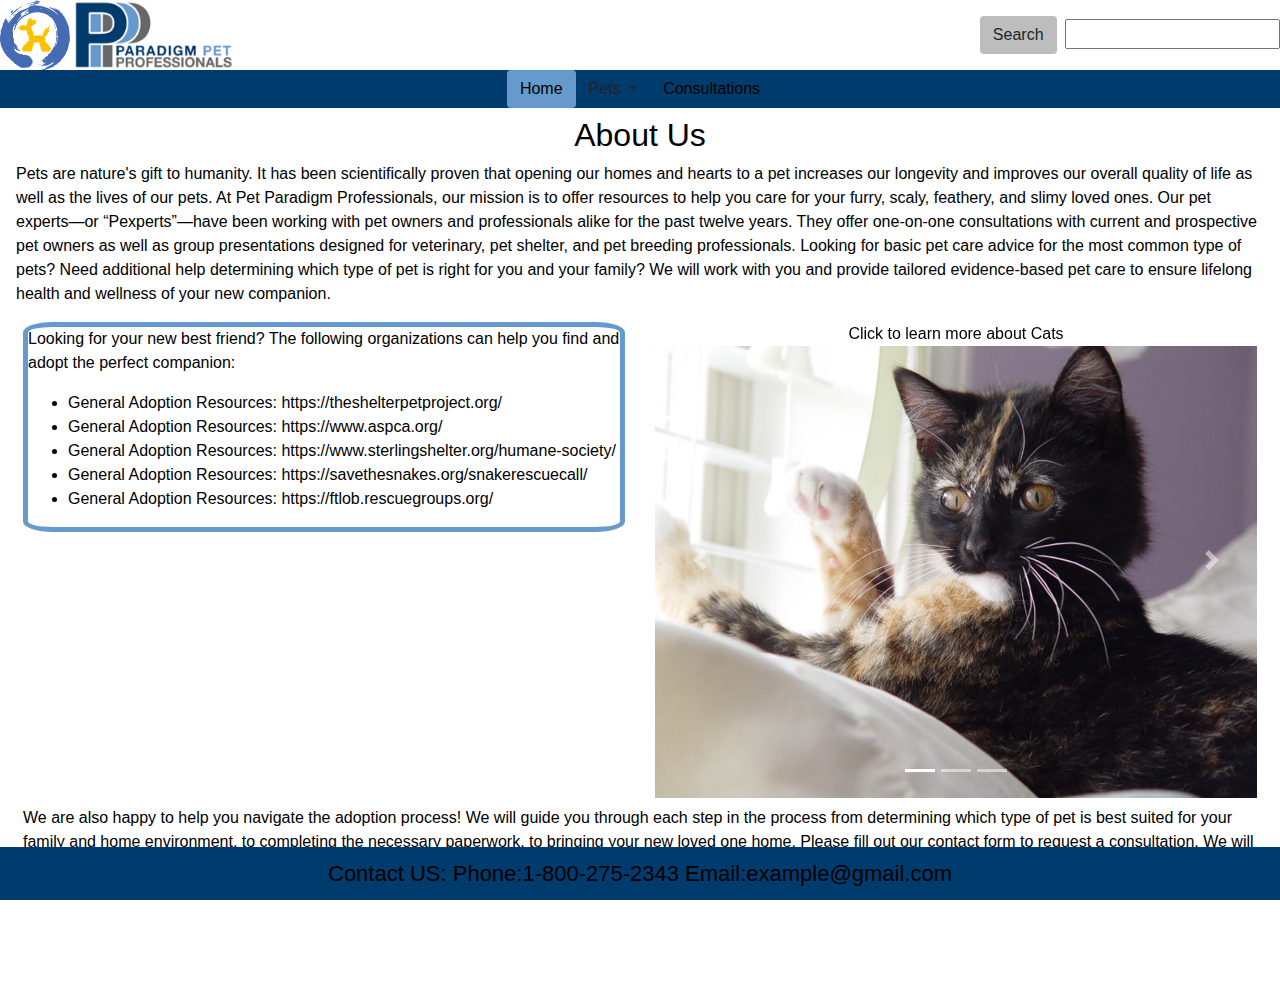
<file: index.html>
<!DOCTYPE html>
<html>
  <head>
    <meta charset="utf-8" />
    <meta http-equiv="X-UA-Compatible" content="IE=edge" />
    <title></title>
    <meta name="description" content="" />
    <meta name="viewport" content="width=device-width, initial-scale=1" />
    <link rel="stylesheet" href="stylesheet.css" />
    <link
      href="https://stackpath.bootstrapcdn.com/bootstrap/4.5.2/css/bootstrap.min.css"
      rel="stylesheet"
    />
  </head>
  <div>
    <div class="container-fluid px-0">
      <div class="content">
      <!-- logos w/ search bar -->
      <div class="row">
        <!-- logos -->
        <div class="col-8">
          <image
          src="balloonanimal.png"
          id="ballon"
          alt="company logo">
          </image>
          <a href="index.html">
            <image
          src="ParadigmPic.png"
          id="para"
          alt="company logo">
          </image>
          </a> 
        </div>
       
        <!-- searchbar -->
        <div class="col-4 d-flex justify-content-end align-items-center">
          <div class="nav-search">
            <button type="button" class="btn mr-1" id="searchBtn">Search</button>
            <input type="text" class="" />
          </div>
         
        </div>
      </div>
      <!-- navigation  -->
      <div class="row">
        <div class="col">
          <nav class="nav d-flex justify-content-center">
            <button type="button" class="btn" id="home-btn">
              <a href="index.html">Home</a>
            </button>
            <div class="btn-group">
              <button
                id="pet-btn"
                type="button"
                class="btn dropdown-toggle"
                data-toggle="dropdown"
                aria-haspopup="true"
                aria-expanded="false"
              >
                Pets
              </button>
              <div class="dropdown-menu dropdown-menu-right">
                <button class="dropdown-item" type="button">
                  <a href="cats.html" >Cats</a>
                </button>
                <button class="dropdown-item" type="button">
                  <a href="dogs.html">Dogs</a>
                </button>
                <button class="dropdown-item" type="button">
                  <a href="birds.html">Birds</a>
                </button>
              </div>
            </div>

            <button type="button" class="btn" id="form-btn">
              <a href="form.html">Consultations</a>
            </button>
          </nav>
        </div>
      </div>
      
      <!-- main paragraph content -->
      <div class="row">
        <div class="col mx-3 mt-2">
          <h2 class="d-flex justify-content-center">About Us</h2>
          <p>
            Pets are nature's gift to humanity. It has been scientifically proven
            that opening our homes and hearts to a pet increases our longevity and
            improves our overall quality of life as well as the lives of our pets.
            At Pet Paradigm Professionals, our mission is to offer resources to
            help you care for your furry, scaly, feathery, and slimy loved ones.
            Our pet experts—or “Pexperts”—have been working with pet owners and
            professionals alike for the past twelve years. They offer one-on-one
            consultations with current and prospective pet owners as well as group
            presentations designed for veterinary, pet shelter, and pet breeding
            professionals. Looking for basic pet care advice for the most common
            type of pets? Need additional help determining which type of pet is
            right for you and your family? We will work with you and provide
            tailored evidence-based pet care to ensure lifelong health and
            wellness of your new companion.
          </p>
        </div>
      </div>
      <!-- links with sliding pet pictures -->
      <div class="row mx-2">
        <div class="col-6">
          <div id="adoption-links" >
            <p >
            Looking for your new best friend? The following organizations can help
            you find and adopt the perfect companion: 
            <!-- list of links to pet resources -->
            <ul>
              <li>
                <span>General Adoption Resources:</span>
                <a href="https://theshelterpetproject.org/" target="_blank"
                >https://theshelterpetproject.org/</a
                >
              </li>
              <li>
                <span>General Adoption Resources:</span>
                  <a href="https://www.aspca.org/" target="_blank"
                  >https://www.aspca.org/</a
                >
              </li>
              <li>
                <span>General Adoption Resources:</span>
                  <a href="https://www.sterlingshelter.org/ humane-society/" target="_blank"
                  >https://www.sterlingshelter.org/humane-society/</a
                >
              </li>
              <li>
                <span>General Adoption Resources:</span>
                  <a href="https://savethesnakes.org/snakerescuecall/"
                  target="_blank"
                  >https://savethesnakes.org/snakerescuecall/</a
                >
              </li>
              <li>
                <span>General Adoption Resources:</span>
                <a href="https://ftlob.rescuegroups.org/"
                target="_blank"
                >https://ftlob.rescuegroups.org/</a
                >
              </li>
            </ul>
          </p>
            
          </div>
        </div>
        <div class="col-6">
          <!-- sliding animal pictures -->
          <div
            id="carouselExampleIndicators"
            class="carousel slide"
            data-ride="carousel"
          >
            <ol class="carousel-indicators">
              <li
                data-target="#carouselExampleIndicators"
                data-slide-to="0"
                class="active"
              ></li>
              <li data-target="#carouselExampleIndicators" data-slide-to="1"></li>
              <li data-target="#carouselExampleIndicators" data-slide-to="2"></li>
            </ol>
            <div class="carousel-inner">
              <div class="carousel-item active">
                <a
                  class="d-flex justify-content-center"
                  href="cats.html"
                  >Click to learn more about Cats</a
                >
                <img id="cat-img"class="d-block w-100" src="cat1.jpg" alt="First slide" />
              </div>
              <div class="carousel-item">
                <a
                  class="d-flex justify-content-center"
                  href="dogs.html"
                  >Click to learn more about Dogs</a
                >
                <img id="dog-img"class="d-block w-100" src="dog1.jpg" alt="Second slide" />
              </div>
              <div class="carousel-item">
                <a
                  class="d-flex justify-content-center"
                  href="birds.html"
                  >Click to learn more about Birds</a
                >
                <img id="bird-img"class="d-block w-100" src="bird1.jpg" alt="Third slide" />
              </div>
            </div>
            <a
              class="carousel-control-prev"
              href="#carouselExampleIndicators"
              role="button"
              data-slide="prev"
            >
              <span class="carousel-control-prev-icon" aria-hidden="true"></span>
              <span class="sr-only">Previous</span>
            </a>
            <a
              class="carousel-control-next"
              href="#carouselExampleIndicators"
              role="button"
              data-slide="next"
            >
              <span class="carousel-control-next-icon" aria-hidden="true"></span>
              <span class="sr-only">Next</span>
            </a>
          </div>
        </div>
      </div>
      <div class="row mx-2 mt-2">
        <div class="col">
          <p>
            We are also happy to help you navigate the adoption process! We will
            guide you through each step in the process from determining which type
            of pet is best suited for your family and home environment, to
            completing the necessary paperwork, to bringing your new loved one
            home. Please fill out our contact form to request a consultation. We
            will contact you within 48 hours to schedule a consultation. All
            fields are required.
          </p>
        </div>
      </div>
      <div class="clear"></div>
     
      </div>
    </div>
    
    <footer class="footer">
      <div class="contanier text-center">
      Contact US: Phone:1-800-275-2343 Email:example@gmail.com
      </div>
    </footer>
    
    <!-- fluid contanier end -->
    <script src="https://ajax.googleapis.com/ajax/libs/jquery/3.5.1/jquery.min.js"></script>
    <script src="https://cdnjs.cloudflare.com/ajax/libs/popper.js/1.16.0/umd/popper.min.js"></script>
    <script src="https://stackpath.bootstrapcdn.com/bootstrap/4.5.2/js/bootstrap.min.js"></script>
    <script src="script.js" async defer></script>
  </body>
</html>
</file>
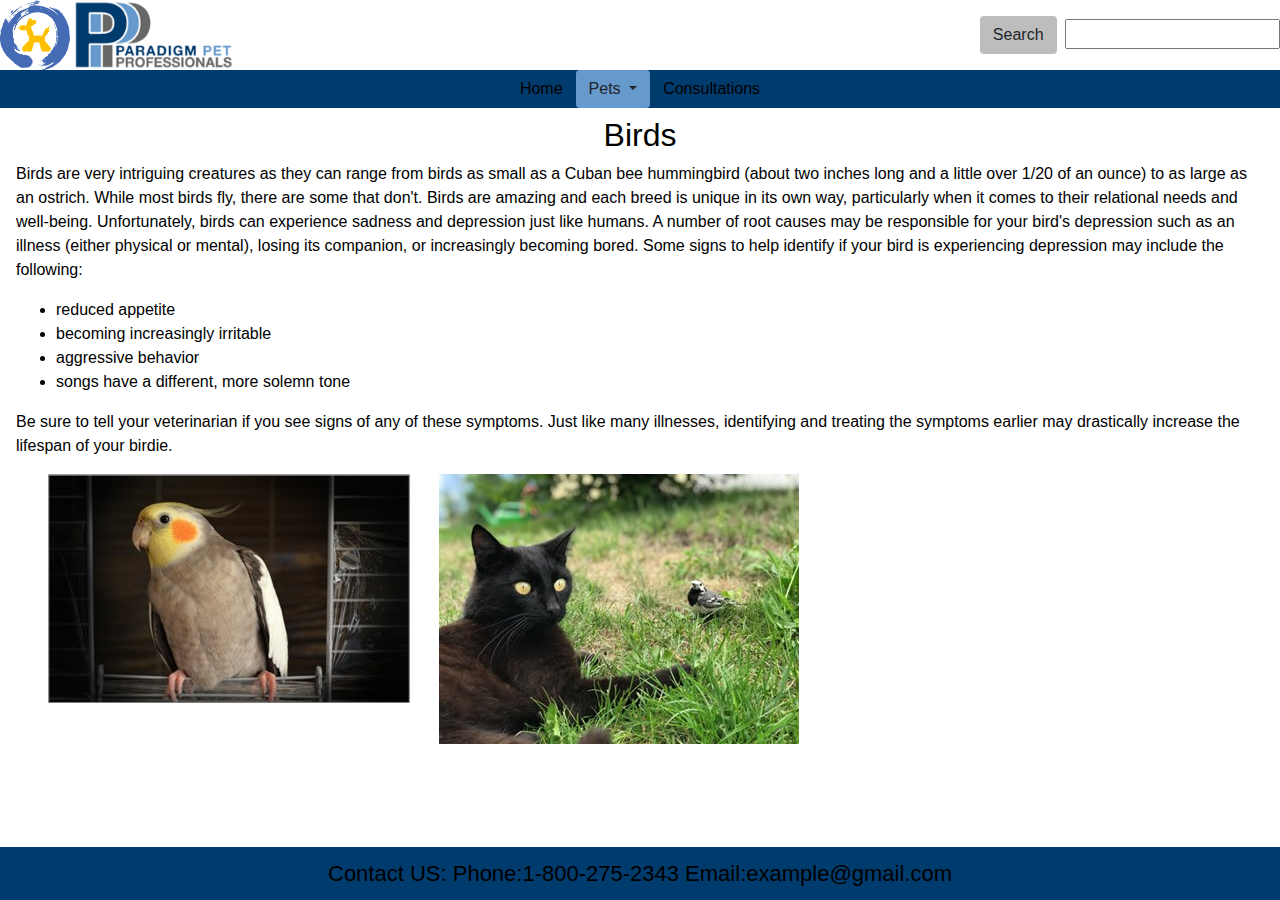
<file: birds.html>
<!DOCTYPE html>
<html>
  <head>
    <meta charset="utf-8" />
    <meta http-equiv="X-UA-Compatible" content="IE=edge" />
    <title></title>
    <meta name="description" content="" />
    <meta name="viewport" content="width=device-width, initial-scale=1" />
    <link rel="stylesheet" href="stylesheet.css" />
    <link
      href="https://stackpath.bootstrapcdn.com/bootstrap/4.5.2/css/bootstrap.min.css"
      rel="stylesheet"
    />
  </head>
  <body>
    <div class="container-fluid px-0">
      <!-- logos w/ search bar -->
      <div class="row">
        <!-- logos -->
        <div class="col-8">
          <image src="balloonanimal.png" id="ballon" alt="company logo">
          </image>
          <a href="index.html">
            <image src="ParadigmPic.png" id="para" alt="company logo"> </image>
          </a>
        </div>

        <!-- searchbar -->
        <div class="col-4 d-flex justify-content-end align-items-center">
          <div class="text-right">
            <button type="button" class="btn mr-1" id="searchBtn">
              Search
            </button>
            <input type="text" class="" />
          </div>
        </div>
      </div>
      <!-- navigation  -->
      <div class="row">
        <div class="col">
          <nav class="nav d-flex justify-content-center">
            <button type="button" class="btn" id="home-btn">
              <a href="index.html">Home</a>
            </button>
            <div class="btn-group">
              <button
                id="pet-btn"
                type="button"
                class="btn dropdown-toggle"
                data-toggle="dropdown"
                aria-haspopup="true"
                aria-expanded="false"
              >
                Pets
              </button>
              <div class="dropdown-menu dropdown-menu-right">
                <button class="dropdown-item" type="button">
                  <a href="cats.html">Cats</a>
                </button>
                <button class="dropdown-item" type="button">
                  <a href="dogs.html">Dogs</a>
                </button>
                <button class="dropdown-item" type="button">
                  <a href="birds.html">Birds</a>
                </button>
              </div>
            </div>

            <button type="button" class="btn">
              <a href="form.html">Consultations</a>
            </button>
          </nav>
        </div>
      </div>

      <!-- main paragraph content -->
      <div class="row">
        <div class="col mx-3 mt-2">
          <h2 class="d-flex justify-content-center">Birds</h2>
          <p>
            Birds are very intriguing creatures as they can range from birds as
            small as a Cuban bee hummingbird (about two inches long and a little
            over 1/20 of an ounce) to as large as an ostrich. While most birds
            fly, there are some that don't. Birds are amazing and each breed is
            unique in its own way, particularly when it comes to their
            relational needs and well-being. Unfortunately, birds can experience
            sadness and depression just like humans. A number of root causes may
            be responsible for your bird's depression such as an illness (either
            physical or mental), losing its companion, or increasingly becoming
            bored. Some signs to help identify if your bird is experiencing
            depression may include the following:
          </p>
          <ul>
            <li>reduced appetite</li>
            <li>becoming increasingly irritable</li>
            <li>aggressive behavior</li>
            <li>songs have a different, more solemn tone</li>
          </ul>

          <p class="pb-100">
            Be sure to tell your veterinarian if you see signs of any of these
            symptoms. Just like many illnesses, identifying and treating the
            symptoms earlier may drastically increase the lifespan of your
            birdie.
          </p>
        </div>
      </div>
      <div class="row">
        <div class="row ml-5 mb-5">
          <div class="col-6">
            <img src="bird1.jpg" alt="bird picture" />
          </div>
          <div class="col-6">
            <img src="bird2.jpg" alt="bird picture" />
          </div>
        </div>
      </div>
    </div>
    <!-- footer -->
    <footer class="footer">
      <div class="contanier text-center">
        Contact US: Phone:1-800-275-2343 Email:example@gmail.com
      </div>
    </footer>
    <script src="https://ajax.googleapis.com/ajax/libs/jquery/3.5.1/jquery.min.js"></script>
    <script src="https://cdnjs.cloudflare.com/ajax/libs/popper.js/1.16.0/umd/popper.min.js"></script>
    <script src="https://stackpath.bootstrapcdn.com/bootstrap/4.5.2/js/bootstrap.min.js"></script>
    <script src="script.js" async defer></script>
  </body>
</html>
</file>
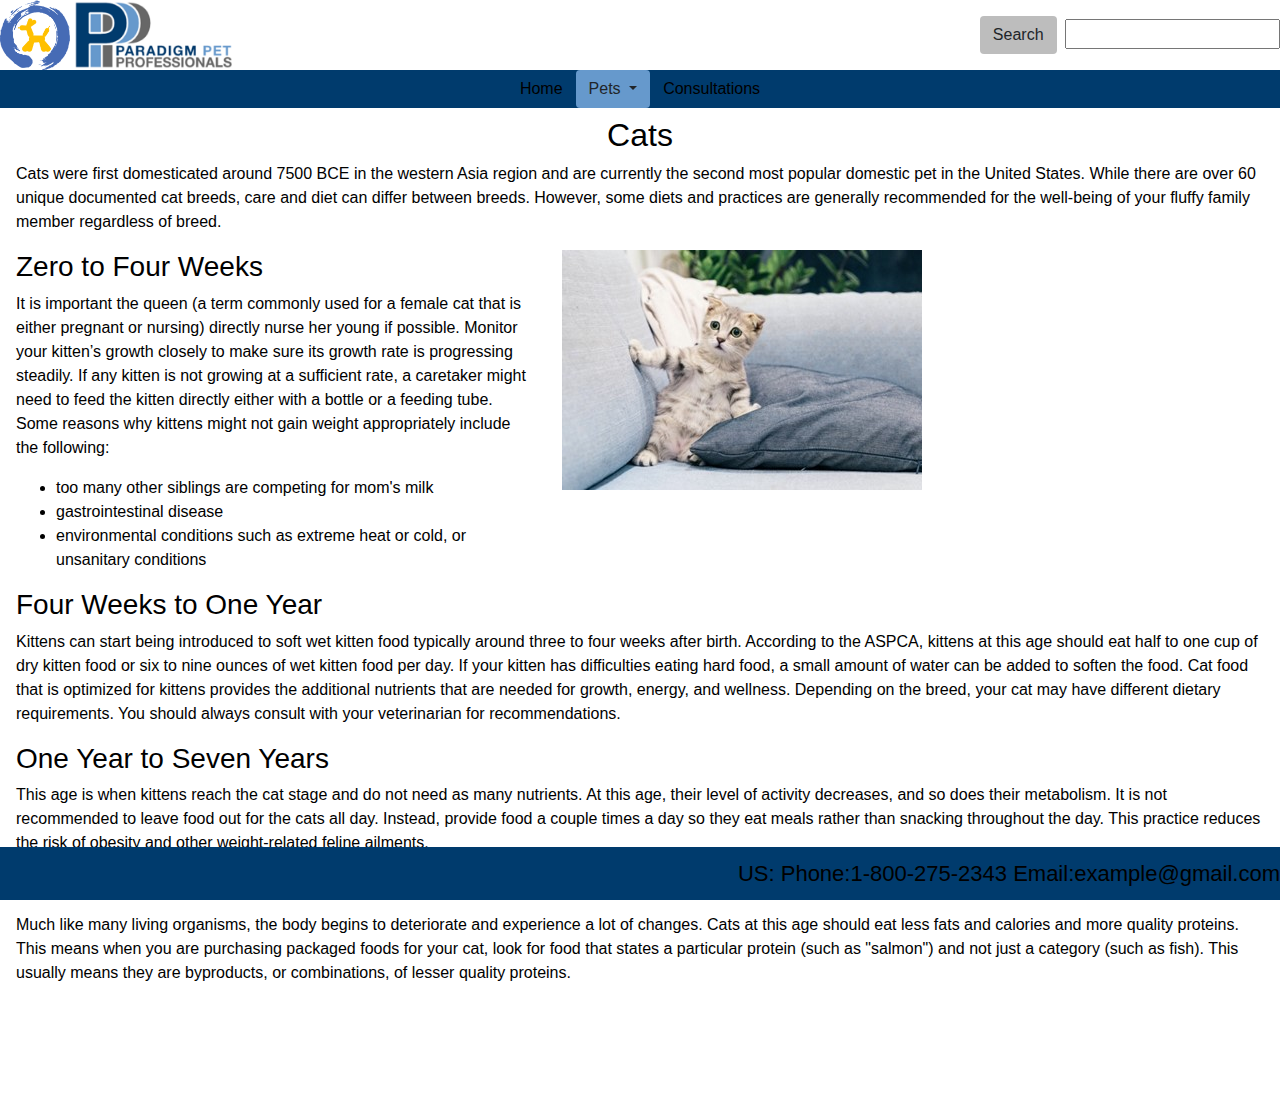
<file: cats.html>
<!DOCTYPE html>
<html>
  <head>
    <meta charset="utf-8" />
    <meta http-equiv="X-UA-Compatible" content="IE=edge" />
    <title></title>
    <meta name="description" content="" />
    <meta name="viewport" content="width=device-width, initial-scale=1" />
    <link rel="stylesheet" href="stylesheet.css" />
    <link
      href="https://stackpath.bootstrapcdn.com/bootstrap/4.5.2/css/bootstrap.min.css"
      rel="stylesheet"
    />
  </head>
  <body>
    <div class="container-fluid px-0">
      <!-- logos w/ search bar -->
      <div class="row">
        <!-- logos -->
        <div class="col-8">
          <image src="balloonanimal.png" id="ballon" alt="company logo">
          </image>
          <a href="index.html">
            <image src="ParadigmPic.png" id="para" alt="company logo"> </image>
          </a>
        </div>

        <!-- searchbar -->
        <div class="col-4 d-flex justify-content-end align-items-center">
          <div class="text-right">
            <button type="button" class="btn mr-1" id="searchBtn">
              Search
            </button>
            <input type="text" class="" />
          </div>
        </div>
      </div>
      <!-- navigation  -->
      <div class="row">
        <div class="col">
          <nav class="nav d-flex justify-content-center">
            <button type="button" class="btn" id="home-btn">
              <a href="index.html">Home</a>
            </button>
            <div class="btn-group">
              <button
                id="pet-btn"
                type="button"
                class="btn dropdown-toggle"
                data-toggle="dropdown"
                aria-haspopup="true"
                aria-expanded="false"
              >
                Pets
              </button>
              <div class="dropdown-menu dropdown-menu-right">
                <button class="dropdown-item" type="button">
                  <a href="cats.html">Cats</a>
                </button>
                <button class="dropdown-item" type="button">
                  <a href="dogs.html">Dogs</a>
                </button>
                <button class="dropdown-item" type="button">
                  <a href="birds.html">Birds</a>
                </button>
              </div>
            </div>

            <button type="button" class="btn">
              <a href="form.html">Consultations</a>
            </button>
          </nav>
        </div>
      </div>

      <!-- main paragraph content -->
      <div class="row">
        <div class="col mx-3 mt-2">
          <h2 class="d-flex justify-content-center">Cats</h2>
          <p>
            Cats were first domesticated around 7500 BCE in the western Asia
            region and are currently the second most popular domestic pet in the
            United States. While there are over 60 unique documented cat breeds,
            care and diet can differ between breeds. However, some diets and
            practices are generally recommended for the well-being of your
            fluffy family member regardless of breed.
          </p>
        </div>
      </div>
      <div class="row">
        <div class="col-5 ml-3">
          <h3>Zero to Four Weeks</h3>
          <p>
            It is important the queen (a term commonly used for a female cat
            that is either pregnant or nursing) directly nurse her young if
            possible. Monitor your kitten’s growth closely to make sure its
            growth rate is progressing steadily. If any kitten is not growing at
            a sufficient rate, a caretaker might need to feed the kitten
            directly either with a bottle or a feeding tube. Some reasons why
            kittens might not gain weight appropriately include the following:
          </p>
          <ul>
            <li>too many other siblings are competing for mom's milk</li>
            <li>gastrointestinal disease</li>
            <li>
              environmental conditions such as extreme heat or cold, or
              unsanitary conditions
            </li>
          </ul>
        </div>
        <div class="col-6">
          <image id="cat3" src="cat3.jpg" alt="cat picture"></image>
        </div>
      </div>
      <div class="row">
        <div class="col mx-3">
          <h3>Four Weeks to One Year</h3>
          <p>
            Kittens can start being introduced to soft wet kitten food typically
            around three to four weeks after birth. According to the
            <a href="https://www.aspca.org/" target="_blank">ASPCA</a>, kittens
            at this age should eat half to one cup of dry kitten food or six to
            nine ounces of wet kitten food per day. If your kitten has
            difficulties eating hard food, a small amount of water can be added
            to soften the food. Cat food that is optimized for kittens provides
            the additional nutrients that are needed for growth, energy, and
            wellness. Depending on the breed, your cat may have different
            dietary requirements. You should always consult with your
            veterinarian for recommendations.
          </p>
          <h3>One Year to Seven Years</h3>
          <p>
            This age is when kittens reach the cat stage and do not need as many
            nutrients. At this age, their level of activity decreases, and so
            does their metabolism. It is not recommended to leave food out for
            the cats all day. Instead, provide food a couple times a day so they
            eat meals rather than snacking throughout the day. This practice
            reduces the risk of obesity and other weight-related feline
            ailments.
          </p>
          <h3>Seven Years and More</h3>
          <p id="change">
            Much like many living organisms, the body begins to deteriorate and
            experience a lot of changes. Cats at this age should eat less fats
            and calories and more quality proteins. This means when you are
            purchasing packaged foods for your cat, look for food that states a
            particular protein (such as "salmon") and not just a category (such
            as fish). This usually means they are byproducts, or combinations,
            of lesser quality proteins.
          </p>
        </div>
      </div>
    </div>
    <footer class="footer">
      <div class="contanier text-right">
        <button class="btn">
          <i class="fa fa-home"></i>
        </button>
        <span>US: Phone:1-800-275-2343 Email:example@gmail.com</span>
      </div>
    </footer>

    <script src="https://ajax.googleapis.com/ajax/libs/jquery/3.5.1/jquery.min.js"></script>
    <script src="https://cdnjs.cloudflare.com/ajax/libs/popper.js/1.16.0/umd/popper.min.js"></script>
    <script src="https://stackpath.bootstrapcdn.com/bootstrap/4.5.2/js/bootstrap.min.js"></script>
    <script src="script.js" async defer></script>
  </body>
</html>
</file>
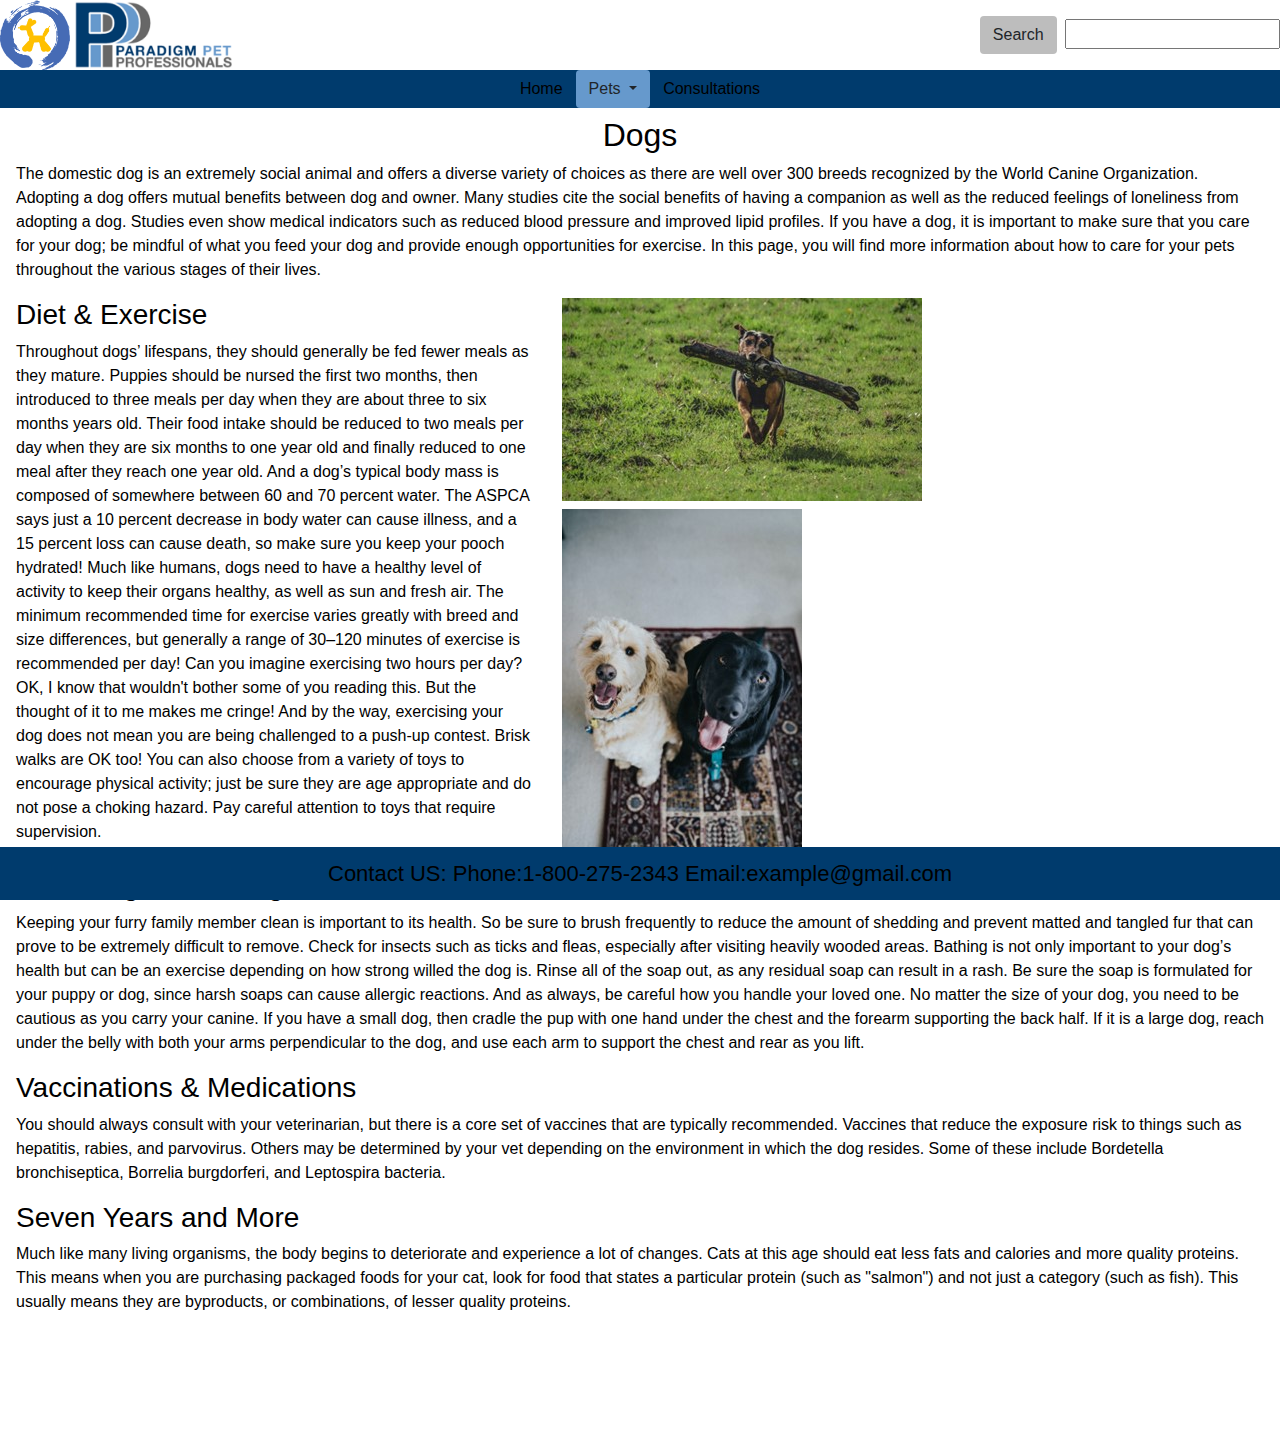
<file: dogs.html>
<!DOCTYPE html>
<html>
  <head>
    <meta charset="utf-8" />
    <meta http-equiv="X-UA-Compatible" content="IE=edge" />
    <title></title>
    <meta name="description" content="" />
    <meta name="viewport" content="width=device-width, initial-scale=1" />
    <link rel="stylesheet" href="stylesheet.css" />
    <link
      href="https://stackpath.bootstrapcdn.com/bootstrap/4.5.2/css/bootstrap.min.css"
      rel="stylesheet"
    />
  </head>
  <body>
    <div class="container-fluid px-0">
      <div class="row">
        <!-- logos -->
        <div class="col-8">
          <image src="balloonanimal.png" id="ballon" alt="company logo">
          </image>
          <a href="index.html">
            <image src="ParadigmPic.png" id="para" alt="company logo"> </image>
          </a>
        </div>

        <!-- searchbar -->
        <div class="col-4 d-flex justify-content-end align-items-center">
          <div class="text-right">
            <button type="button" class="btn mr-1" id="searchBtn">
              Search
            </button>
            <input type="text" class="" />
          </div>
        </div>
      </div>
      <!-- navigation  -->
      <div class="row">
        <div class="col">
          <nav class="nav d-flex justify-content-center">
            <button type="button" class="btn" id="home-btn">
              <a href="index.html">Home</a>
            </button>
            <div class="btn-group">
              <button
                id="pet-btn"
                type="button"
                class="btn dropdown-toggle"
                data-toggle="dropdown"
                aria-haspopup="true"
                aria-expanded="false"
              >
                Pets
              </button>
              <div class="dropdown-menu dropdown-menu-right">
                <button class="dropdown-item" type="button">
                  <a href="cats.html">Cats</a>
                </button>
                <button class="dropdown-item" type="button">
                  <a href="dogs.html">Dogs</a>
                </button>
                <button class="dropdown-item" type="button">
                  <a href="birds.html">Birds</a>
                </button>
              </div>
            </div>

            <button type="button" class="btn" id="form-btn">
              <a href="form.html">Consultations</a>
            </button>
          </nav>
        </div>
      </div>
      <!-- main paragraph content -->
      <div class="row">
        <div class="col mx-3 mt-2">
          <h2 class="d-flex justify-content-center">Dogs</h2>
          <p>
            The domestic dog is an extremely social animal and offers a diverse
            variety of choices as there are well over 300 breeds recognized by
            the World Canine Organization. Adopting a dog offers mutual benefits
            between dog and owner. Many studies cite the social benefits of
            having a companion as well as the reduced feelings of loneliness
            from adopting a dog. Studies even show medical indicators such as
            reduced blood pressure and improved lipid profiles. If you have a
            dog, it is important to make sure that you care for your dog; be
            mindful of what you feed your dog and provide enough opportunities
            for exercise. In this page, you will find more information about how
            to care for your pets throughout the various stages of their lives.
          </p>
        </div>
      </div>
      <div class="row">
        <div class="col-5 ml-3">
          <h3>Diet & Exercise</h3>
          <p>
            Throughout dogs’ lifespans, they should generally be fed fewer meals
            as they mature. Puppies should be nursed the first two months, then
            introduced to three meals per day when they are about three to six
            months years old. Their food intake should be reduced to two meals
            per day when they are six months to one year old and finally reduced
            to one meal after they reach one year old. And a dog’s typical body
            mass is composed of somewhere between 60 and 70 percent water. The
            <a href="https://www.aspca.org/" target="_blank">ASPCA</a>
            says just a 10 percent decrease in body water can cause illness, and
            a 15 percent loss can cause death, so make sure you keep your pooch
            hydrated! Much like humans, dogs need to have a healthy level of
            activity to keep their organs healthy, as well as sun and fresh air.
            The minimum recommended time for exercise varies greatly with breed
            and size differences, but generally a range of 30–120 minutes of
            exercise is recommended per day! Can you imagine exercising two
            hours per day? OK, I know that wouldn't bother some of you reading
            this. But the thought of it to me makes me cringe! And by the way,
            exercising your dog does not mean you are being challenged to a
            push-up contest. Brisk walks are OK too! You can also choose from a
            variety of toys to encourage physical activity; just be sure they
            are age appropriate and do not pose a choking hazard. Pay careful
            attention to toys that require supervision.
          </p>
        </div>
        <div class="col-5">
          <image class="mb-2" src="dog2.jpg" alt="dog picture"></image>
          <image src="dog3.jpg" alt="dog picture"></image>
        </div>
      </div>
      <div class="row">
        <div class="col mx-3">
          <h3>Grooming & Handling</h3>
          <p>
            Keeping your furry family member clean is important to its health.
            So be sure to brush frequently to reduce the amount of shedding and
            prevent matted and tangled fur that can prove to be extremely
            difficult to remove. Check for insects such as ticks and fleas,
            especially after visiting heavily wooded areas. Bathing is not only
            important to your dog’s health but can be an exercise depending on
            how strong willed the dog is. Rinse all of the soap out, as any
            residual soap can result in a rash. Be sure the soap is formulated
            for your puppy or dog, since harsh soaps can cause allergic
            reactions. And as always, be careful how you handle your loved one.
            No matter the size of your dog, you need to be cautious as you carry
            your canine. If you have a small dog, then cradle the pup with one
            hand under the chest and the forearm supporting the back half. If it
            is a large dog, reach under the belly with both your arms
            perpendicular to the dog, and use each arm to support the chest and
            rear as you lift.
          </p>
          <h3>Vaccinations & Medications</h3>
          <p>
            You should always consult with your veterinarian, but there is a
            core set of vaccines that are typically recommended. Vaccines that
            reduce the exposure risk to things such as hepatitis, rabies, and
            parvovirus. Others may be determined by your vet depending on the
            environment in which the dog resides. Some of these include
            Bordetella bronchiseptica, Borrelia burgdorferi, and Leptospira
            bacteria.
          </p>
          <h3>Seven Years and More</h3>
          <p>
            Much like many living organisms, the body begins to deteriorate and
            experience a lot of changes. Cats at this age should eat less fats
            and calories and more quality proteins. This means when you are
            purchasing packaged foods for your cat, look for food that states a
            particular protein (such as "salmon") and not just a category (such
            as fish). This usually means they are byproducts, or combinations,
            of lesser quality proteins.
          </p>
        </div>
      </div>
    </div>

    <footer class="footer">
      <div class="contanier text-center">
        Contact US: Phone:1-800-275-2343 Email:example@gmail.com
      </div>
    </footer>

    <script src="https://ajax.googleapis.com/ajax/libs/jquery/3.5.1/jquery.min.js"></script>
    <script src="https://cdnjs.cloudflare.com/ajax/libs/popper.js/1.16.0/umd/popper.min.js"></script>
    <script src="https://stackpath.bootstrapcdn.com/bootstrap/4.5.2/js/bootstrap.min.js"></script>
    <script src="script.js" async defer></script>
  </body>
</html>
</file>
<file: stylesheet.css>
* {
  box-sizing: border-box;
}
/* added body cotainer-fluid and footer css to make it stick to bottom of screen without overlapping content*/
/*Elements*/
body {
  display: flex;
  flex-direction: column;
  min-height: 100vh;
  margin: 0;
  color: black !important;
}
/*Classes*/
.container-fluid {
  flex: 1;
  padding-bottom: 100px; /* Ensure space for footer */
}

.footer {
  position: fixed;
  bottom: 0;
  width: 100%;
  padding: 10px 0;
  text-align: center; /* Center align text */
  font-size: 22px;
}
/*Id*/
#searchBtn {
  background-color: #bdbdbd;
}
#adoption-links {
  border: 5px solid #6699cc;
  border-radius: 5%;
}

#ballon {
  height: 70px;
  width: 70px;
}

#para {
  height: 68px;
  width: 158px;
}
/*Type*/
a,
.footer {
  color: black !important;
}
nav.nav,
footer {
  background-color: #003b6d;
}
/* [type="button"] {
  color: #676767;
} */
/*Psuedo Selectors*/
nav > button > a:hover,
#pet-btn:hover {
  color: white !important;
}

button[class="btn"]:hover,
#pet-btn:hover {
  background-color: #6699cc;
}
.active-link {
  background-color: #6699cc !important;
}

/* button[class="btn"]:active,
div[class="btn-group"]:active {
  background-color: #6699cc !important;
} */
/* Primary colors:
Midnight Blue - #003B6D
Blue Sky- #6699CC

Secondary colors:
Dim gray - #676767
Silver- #BDBDBD */
</file>
